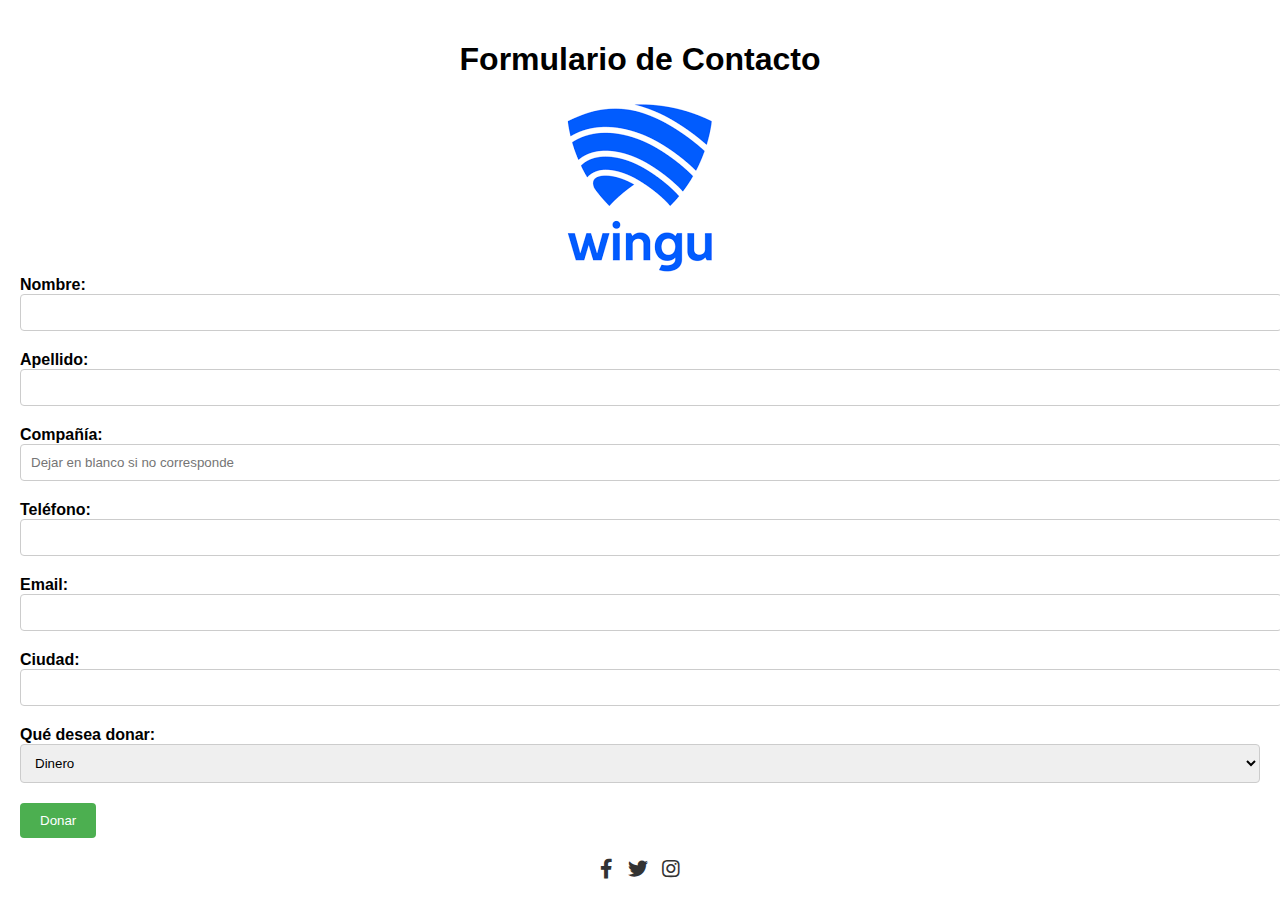
<file: public/index.html>
<!DOCTYPE html>
<html>
  <head>
    <title>Formulario de Contacto</title>
    <meta name="viewport" content="width=device-width, initial-scale=1.0" />
    <link rel="stylesheet" type="text/css" href="styles.css" />
    <link
      rel="stylesheet"
      href="https://cdnjs.cloudflare.com/ajax/libs/font-awesome/5.15.3/css/all.min.css"
    />
    <meta http-equiv="Content-type" content="text/html; charset=UTF-8" />
  </head>

  <body>
    <h1>Formulario de Contacto</h1>
    <img src="wingu.png" class="imagen" />
    <form
      action="https://webto.salesforce.com/servlet/servlet.WebToLead?encoding=UTF-8"
      method="POST"
    >
      <input type="hidden" name="oid" value="00D8b0000032Ggp" />
      <div class="form-group">
        <label for="nombre">Nombre:</label>
        <input
          id="first_name"
          maxlength="40"
          name="first_name"
          size="20"
          type="text"
          required
        />
      </div>
      <div class="form-group">
        <label for="apellido">Apellido:</label>
        <input
          id="last_name"
          maxlength="80"
          name="last_name"
          size="20"
          type="text"
          required
        />
      </div>
      <div class="form-group">
        <label for="compania">Compañía:</label>
        <input
          id="company"
          maxlength="40"
          name="company"
          size="20"
          type="text"
          placeholder="Dejar en blanco si no corresponde"
        />
      </div>
      <div class="form-group">
        <label for="telefono">Teléfono:</label>
        <input
          type="text"
          id="phone"
          maxlength="40"
          name="phone"
          size="20"
          required
        />
      </div>
      <div class="form-group">
        <label for="email">Email:</label>
        <input
          id="email"
          maxlength="80"
          name="email"
          size="20"
          type="email"
          required
        />
      </div>
      <div class="form-group">
        <label for="ciudad">Ciudad:</label>
        <input
          id="city"
          maxlength="40"
          name="city"
          size="20"
          type="text"
          required
        />
      </div>
      <div class="form-group">
        <label for="que-desea-donar">Qué desea donar:</label>
        <select id="que-desea-donar" name="que-desea-donar" required>
          <option value="Dinero">Dinero</option>
          <option value="Alimentos">Alimentos</option>
          <option value="Ropa">Ropa</option>
          <option value="Otro">Otro</option>
        </select>
      </div>
      <div class="form-group">
        <input type="submit" value="Donar" />
      </div>
    </form>

    <div class="social-icons">
      <a href="#" class="social-icon"><i class="fab fa-facebook-f"></i></a>
      <a href="#" class="social-icon"><i class="fab fa-twitter"></i></a>
      <a href="#" class="social-icon"><i class="fab fa-instagram"></i></a>
    </div>
  </body>
</html>
</file>
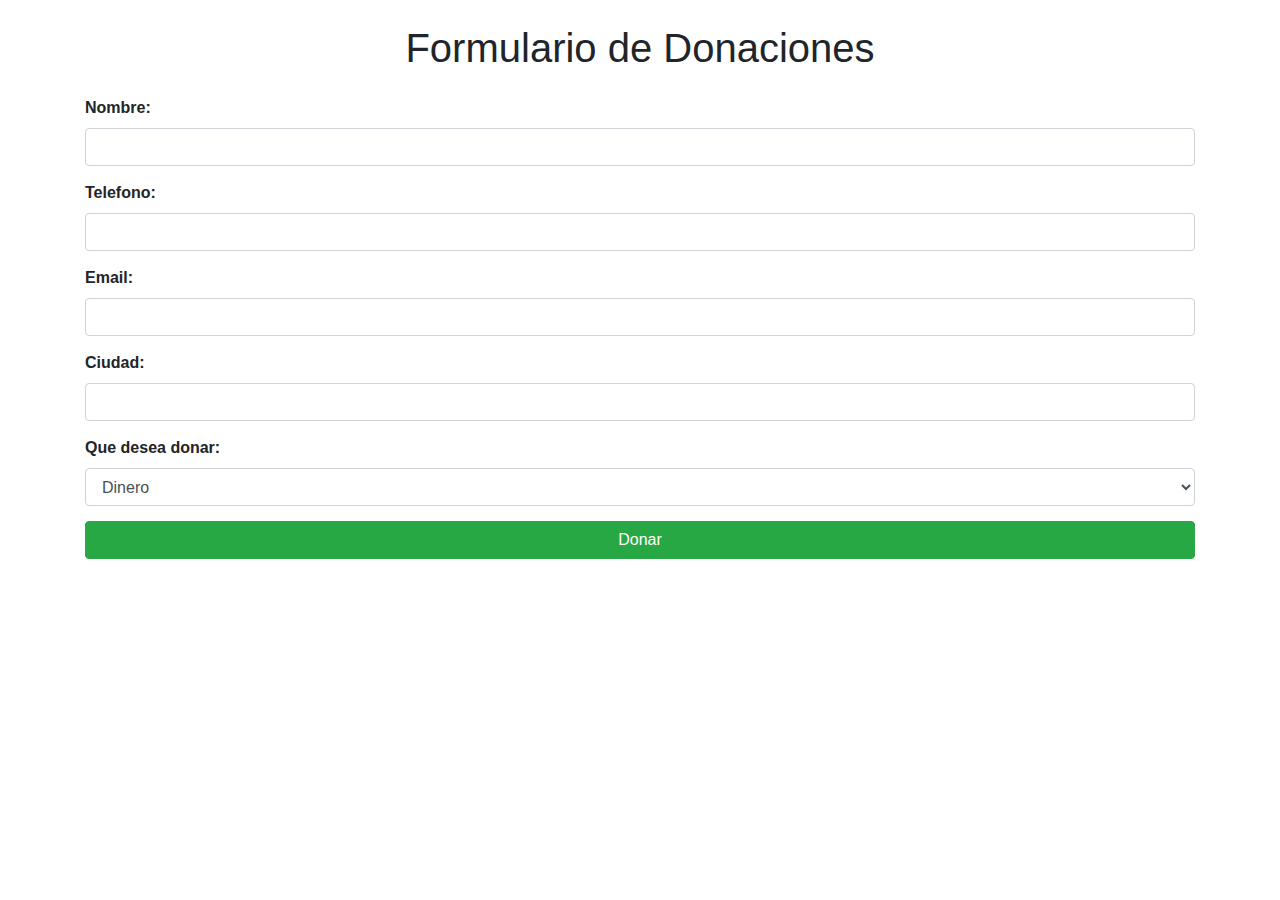
<file: public/donacion.html>
<!DOCTYPE html>
<html>
  <head>
    <title>Formulario de Donaciones</title>
    <meta name="viewport" content="width=device-width, initial-scale=1" />
    <link
      rel="stylesheet"
      href="https://stackpath.bootstrapcdn.com/bootstrap/4.3.1/css/bootstrap.min.css"
      integrity="sha384-ggOyR0iXCbMQv3Xipma34MD+dH/1fQ784/j6cY/iJTQUOhcWr7x9JvoRxT2MZw1T"
      crossorigin="anonymous"
    />
    <link
      rel="stylesheet"
      href="https://cdnjs.cloudflare.com/ajax/libs/font-awesome/5.15.3/css/all.min.css"
    />
    <link rel="stylesheet" type="text/css" href="donaciones.css" />
  </head>

  <body>
    <div class="container">
      <h1 class="text-center my-4">Formulario de Donaciones</h1>
      <form id="donationForm" action="procesar.php" method="post" onsubmit="return openPaymentOptions(event)">
        <div class="form-group">
          <label for="nombre" class="font-weight-bold">Nombre:</label>
          <input type="text" id="nombre" name="nombre" class="form-control" required />
        </div>
        <div class="form-group">
          <label for="telefono" class="font-weight-bold">Telefono:</label>
          <input type="text" id="telefono" name="telefono" class="form-control" required />
        </div>
        <div class="form-group">
          <label for="Email" class="font-weight-bold">Email:</label>
          <input type="text" id="Email" name="Email" class="form-control" required />
        </div>
        <div class="form-group">
          <label for="Ciudad" class="font-weight-bold">Ciudad:</label>
          <input type="text" id="Ciudad" name="Ciudad" class="form-control" required />
        </div>
        <div class="form-group">
          <label for="donacion" class="font-weight-bold">Que desea donar:</label>
          <select id="donacion" name="donacion" class="form-control" required>
            <option value="Dinero">Dinero</option>
            <option value="Alimentos">Alimentos</option>
            <option value="Ropa">Ropa</option>
            <option value="Otro">Otro</option>
          </select>
        </div>
        <div class="form-group">
          <input type="submit" value="Donar" class="btn btn-success btn-block"/>
        </div>
      </form>
    </div>
    <script>
      function openPaymentOptions(event) {
        const form = document.getElementById('donationForm');
        if (!form.checkValidity()) {
          // Formulario no válido, no hagas nada y deja que el navegador muestre los mensajes de validación
          return;
        }
        
        const donationType = document.getElementById('donacion').value;
        if (donationType === 'Dinero') {
          window.open("https://www.paypal.com/donate?hosted_button_id=VA9NWSZ633SAQ", "_blank");
          event.preventDefault();
        }
      }
    </script>
  </body>
</html>
</file>
<file: public/styles.css>
body {
  font-family: Arial, sans-serif;
  margin: 0;
  padding: 20px;
}
.imagen {
display: flex;
justify-content: center;
align-items: center;
margin: auto;
}
h1 {
  text-align: center;
}

.form-group {
  margin-bottom: 20px;
}

label {
  display: block;
  font-weight: bold;
}

input[type="text"],
input[type="email"],
input[type="number"],
input[type="compañia"],
select {
  width: 100%;
  padding: 10px;
  border: 1px solid #ccc;
  border-radius: 4px;
}

input[type="submit"] {
  padding: 10px 20px;
  background-color: #4CAF50;
  color: #fff;
  border: none;
  border-radius: 4px;
  cursor: pointer;
}

input[type="submit"]:hover {
  background-color: #45a049;
}
/* Estilos para los íconos de redes sociales */
.social-icons {
text-align: center;
margin-bottom: 20px;
}

.social-icon {
display: inline-block;
margin: 0 5px;
font-size: 20px;
color: #333;
text-decoration: none;
}

/* Estilos adicionales para los íconos de Font Awesome */
.fa {
display: inline-block;
font-size: inherit;
cursor: pointer;
}

.fa-facebook-f:hover {
color: #3b5998;
}

.fa-twitter:hover {
color: #1da1f2;
}

.fa-instagram:hover {
color: #c32aa3;
}
</file>
<file: public/donaciones.css>
body {
    font-family: Arial, sans-serif;
  }
  
  .form-group {
    margin-bottom: 15px;
  }
  
  .form-group label {
    font-weight: bold;
  }
  
  .social-icons {
    margin-top: 20px;
    text-align: center;
  }
  
  .social-icon {
    margin: 0 10px;
    color: #333;
    text-decoration: none;
  }
</file>
